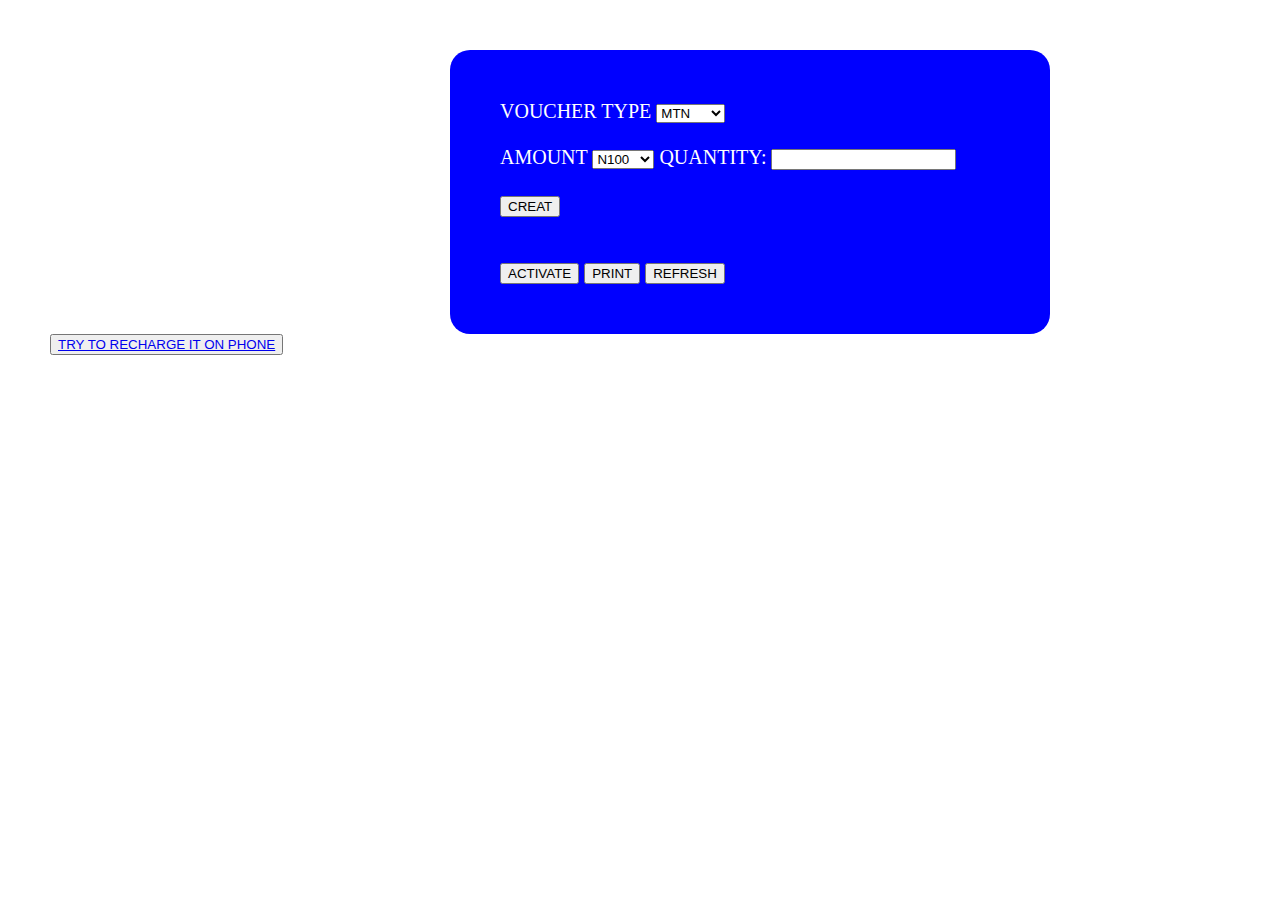
<file: index.html>
<!DOCTYPE html>
<html>
<head>
	<title>voucher</title>
	<meta charset="utf-8">
  	<meta name="viewport" content="width=device-width, initial-scale=1">
  	<!-- <link rel="stylesheet" href="https://maxcdn.bootstrapcdn.com/bootstrap/3.3.7/css/bootstrap.min.css"> -->
	<link rel="stylesheet" type="text/css" href="style.css">
	<!-- <link rel="stylesheet" type="text/css" href="phone.css"> -->
	<script type="text/javascript" src="script.js"></script>
	<script type="text/javascript" src="phone.js"></script>
	<!-- <script type="text/javascript" src="javascipt.js"></script> -->
	<link rel="stylesheet" href="https://cdnjs.cloudflare.com/ajax/libs/font-awesome/4.7.0/css/font-awesome.min.css">
	<!-- <link rel="stylesheet" type="text/css" href="fonts/fontawesome-webfont.svg"> -->
</head>
<body>
	<div class="container">
		VOUCHER TYPE 
		<select id="cardType">
			<option  value="MTN">MTN</option>
			<option  value="Glo">Glo</option>
			<option  value="Airtel">Airtel</option>
			<option  value="9Mobile">9Mobile</option>
		</select>
		<br> <br>
		AMOUNT 
		<select id="amount" >
			<option   value="N100">N100</option>
			<option   value="N200">N200</option>
			<option   value="N500">N500</option>
			<option   value="N1000">N1000</option>
		</select> 
		QUANTITY: <input id="quant" type="number" name="">
		<br> <br>
		<button onclick="rand()">CREAT</button>
		<br><br>
		<div id="disp" >
			
		</div>
		<button  onclick="activate()">ACTIVATE</button>
		<button  onclick="print()">PRINT</button>
		<a href="index.html"> <button  >   REFRESH</button></a>
	</div>
	<button type="button" ><a href="phone.html">TRY TO RECHARGE IT ON PHONE</a></button>
</body>
</html>
</file>
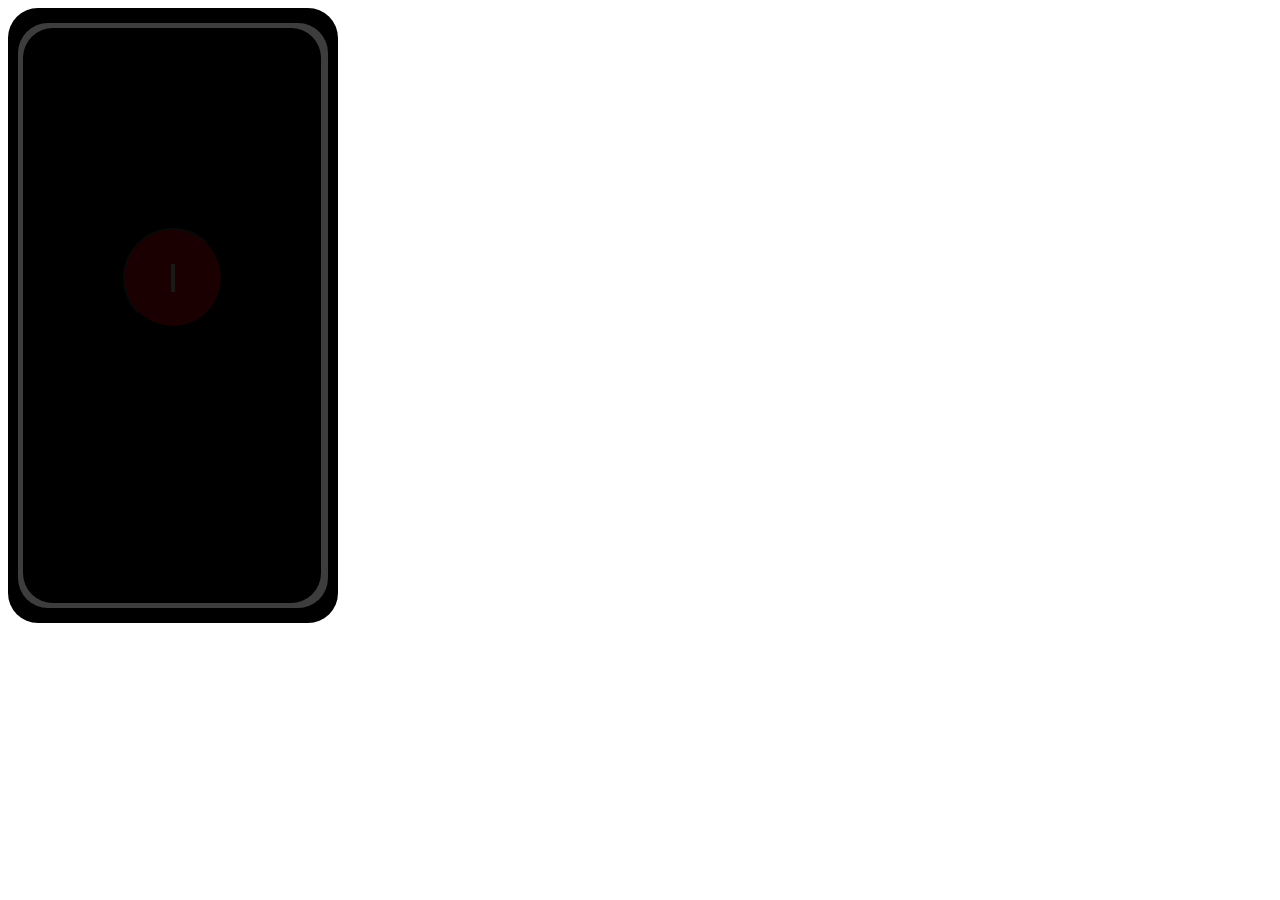
<file: phone.html>
<!DOCTYPE html>
<html>
<head>
	<title></title>
</head>
<body>



<!DOCTYPE html>
<html>
<head>
	<title>phone</title>
	<meta charset="utf-8">
  	<meta name="viewport" content="width=device-width, initial-scale=1">
  	<!-- <link rel="stylesheet" href="https://maxcdn.bootstrapcdn.com/bootstrap/3.3.7/css/bootstrap.min.css"> -->
	<link rel="stylesheet" type="text/css" href="phone.css">
	<!-- <link rel="stylesheet" type="text/css" href="phone.css"> -->
	<script type="text/javascript" src="script.js"></script>
	<script type="text/javascript" src="phone.js"></script>
	<!-- <script type="text/javascript" src="javascipt.js"></script> -->
	<link rel="stylesheet" href="https://cdnjs.cloudflare.com/ajax/libs/font-awesome/4.7.0/css/font-awesome.min.css">
	<!-- <link rel="stylesheet" type="text/css" href="fonts/fontawesome-webfont.svg"> -->
</head>
<body>

	<!-- phone interface -->
<div class="case">
	<div class="innercase">
		<div id="blackScreen">
			<button id="powerOn"  ondblclick="boot()" onclick="stime" ><span style="font-size: 40px;">I</span></button> 
		</div>
		<!-- <div id="videoScreen"> -->
			<!-- <img src="images.jpg"> -->
			<!-- <video ></video> -->
			<!-- <video id="btVideo">
				<source src="bootVideo.pm4" type="video/mp4">
				
			</video> -->
		<!-- </div> -->
		<div id="appScreen">
			<div id="apps">	
				<div id="callIcon" onclick="showDialler()" ><i  class="fa" style=" margin: 10px;  font-size: 36px; color: green">&#xf095;</i>
				</div>
				<div id="facebookIcon"><i class="fa" style=" margin: 10px;  font-size: 36px; color: blue;">&#xf082;</i></div>
				
				<div id="addressIcon" ><i  class="fa fa-address-book" style=" margin: 10px;  font-size: 36px; color: black;"></i>
				</div>
				<div id="messageIcon" ><i  class="fa fa-envelope-o" style=" margin: 10px;  font-size: 36px; color: blue;"></i>
				</div>	
				<div id="twitterIcon" ><i  class="fa fa-twitter" style=" margin: 10px;  font-size: 36px; color: blue;"></i>
				</div>
				<div id="instagramIcon" ><i  class="fa fa-instagram" style=" margin: 10px;  font-size: 36px; color: red"></i>
				</div>
				<div id="cameraIcon" ><i  class="fa fa-camera" style=" margin: 10px;  font-size: 36px; color: black"></i>
				</div>
				<div id="googleIcon" ><i  class="fa fa-google" style=" margin: 10px;  font-size: 36px; color: red"></i>
				</div>
				<div id="whatsappIcon" ><i  class="fa fa-whatsapp" style=" margin: 10px;  font-size: 36px; color: #00A245;"></i>
				</div>
				<div id="pdfIcon" ><i  i class="fad fa-file-pdf" style=" margin: 10px;  font-size: 36px; color: red"></i> </i>
				<!-- </div>
				
						<div id="appsIcon" ><i class="fa fa-chevron-left" style=" margin-left: 10px;  margin-top: 310px;  font-size: 24px;" onclick="boot()"></i>
					</div>
					<div  style=" margin-left: 120px; margin-top: -24px;"  onclick="home()">
						<i id="appsIcon" class="fa fa-square-o"   style="font-size: 24px;" onclick="boot()"></i>
					</div>
					<div  style=" margin-left: 220px; margin-top: -24px;"><i id="appsIcon" class="fa fa-bars"   style="font-size: 24px;"></i>
					 </div>					 -->
				<!-- </div> -->
			</div>
			</div>
				
						<div id="appsIcon" ><i class="fa fa-chevron-left" style=" color: white;margin-left: 10px;  margin-top: 310px;  font-size: 24px;" onclick="boot()"></i>
					</div>
					<div  style="color: white; margin-left: 120px; margin-top: -24px;"  onclick="home()">
						<i id="appsIcon" class="fa fa-square-o"   style="font-size: 24px;" onclick="boot()"></i>
					</div>
					<div  style="color: white; margin-left: 220px; margin-top: -24px;"><i id="appsIcon" class="fa fa-bars"   style="font-size: 24px;"></i>
					<!-- </div>					 -->
				</div>
		</div>
		<div id="homeScreen" onload="time()">  <br>
			<!-- <div id="taskbar" style="background-color: blue;">
				<div id="tttt" ></div>
				<button onclick= "stime()" >red</button>
			</div> -->
			<div id="phoneClock" style=" font-size: 50px; text-align: center;color:#ABB1BA  background-color: white; margin-top: 80px; margin-left: 30px; width: 200px;">
				kjl/m';/
			</div>

			<div id="appsIcon"  ><i class="fa fa-android" style=" margin-left: 120px;  margin-top: 320px;  font-size: 36px; color: green;"ondblclick="loadapps()"></i></div>

			<!-- <i  class="fa fa-square-o"  ></i> -->
			
		</div>

		<div id="screen" > 
			
			<div id="screen2" >
				
			</div>
			<div id="delete" onclick="del()" style="display: none;"><i class="fa fa-remove"  style="font-size:20px; color: black; background-color: white; float: right; width:298px; height: 20px; "></i>
				</div>
			<div class="btncontainer">
				<div class="btn" id="btn1" onclick="myClick('1')">1</div> 				
				<div class="btn" id="btn2" onclick="myClick('2')">2</div>
				<div class="btn" id="btn3" onclick="myClick('3')">3</div>
				<div class="btn" id="btn4" onclick="myClick('4')">4</div> 				
				<div class="btn" id="btn5" onclick="myClick('5')">5</div>
				<div class="btn" id="btn6" onclick="myClick('6')">6</div>
				<div class="btn" id="btn7" onclick="myClick('7')">7</div> 				
				<div class="btn" id="btn8" onclick="myClick('8')">8</div>
				<div class="btn" id="btn9" onclick="myClick('9')">9</div>
				<div class="btn" id="btnStar" onclick="myClick('*')">*</div> 				
				<div class="btn" id="btnSp" onclick="myClick('0')">0</div>
				<div class="btn" id="btnAsh" onclick="myClick('#')">#</div>
			</div>
			<div style="display: " onclick="call()" id="caller" align="center"><i class="fa fa-phone" style="font-size:36px; color: white;" ></i>
				<!-- <div id="contact">
					
				</div>
				<div id="receiver">
					
					
				</div>
				<div id="dialedNum">
						
				</div> -->
			
		</div> <br>
		<div id="appsIcon" ><i class="fa fa-chevron-left" style=" color: white; margin-left: 30px;    font-size: 24px;" onclick="back()"></i>
					</div>
					<div  style=" margin-left: 120px; margin-top: -24px;"  onclick="home()">
						<i id="appsIcon" class="fa fa-square-o"   style="color: white; font-size: 24px;" onclick="boot()"></i>
					</div>
					<div  style=" margin-left: 220px; margin-top: -24px;"><i id="appsIcon" class="fa fa-bars"   style="font-size: 24px; color: white;"></i>
					</div>
					<!-- </div>					 -->
		</div>
	</div>
	<!-- <div class="speaker"></div> -->

</div>

</body>
</html>
</file>
<file: style.css>
body{

margin: 50px;
}
.container{
	/*height: 500px;*/
	width: 500px;
	background-color: blue;
	margin-left: 400px;
	/*margin-top: -900px;*/
	padding: 50px;
	border-radius: 20px;
	color: white;
	font-size: 20px;
}
#disp{
	/*height: 50px;*/
	width: 480px;
	background-color: #F5F6F7;
	color: black;
	font-size: 20px;
	padding: 10px;
	/*display: none;*/
	visibility: hidden;
}
</file>
<file: phone.css>
/*stylling for fo */
.case{
	height: 600px;
	width: 330px;
	border-radius: 30px;
	background-color: black;
	/*margin-top: 300px;*/
	padding-top: 15px;
}
.innercase{
	height: 580px;
	width: 310px;
	border-radius: 30px;
	background-color: #3D3D3D;
	/*margin-top: -200px;*/
	margin-left: 10px;
	/*margin-top: 10px;*/
	/*padding: 30px;*/
	padding-top: 5px;
	/*margin-top: 5px;*/
}


#screen{
	display: none;
	height: 575px;
	width: 298px;
	border-radius: 30px;
	background-color: black;
	/*margin-top: 10px;*/
	margin-left: 5px;

}
#videoScreen{
	/*display: none;*/
	height: 575px;
	width: 298px;
	border-radius: 30px;
	background-color: white;
	/*margin-top: 10px;*/
	margin-left: 5px;

}
#blackScreen{
	/*display: none;*/
	height: 575px;
	width: 298px;
	border-radius: 30px;
	background-color: black;
	/*margin-top: 10px;*/
	margin-left: 5px;

}
#homeScreen{
	display: none;
	/*height: 545px;*/
	width: 300px;
	border-radius: 30px;
	background-color: green;
	background-image: url(wall.jpg);
	/*margin-top: 10px;*/
	margin-left: 5px;
	/*padding: 15px;*/

}
#appScreen{
	display: none;
	height: 545px;
	width: 270px;
	border-radius: 30px;
	background-color: blue;
	/*margin-top: 10px;*/
	margin-left: 5px;
	padding: 15px;

}

#apps{
	margin-top: 10px;
}
#callIcon{
	height: 50px; 
	width: 50px; 
	background-color: white;
	 border-radius: 30%;
	 border-color: green;
	 /*margin: x;*/
}
#facebookIcon{
	height: 50px; 
	width: 50px; 
	background-color: white;
	border-radius: 30%;
	border: 2px: white;
	margin-left: 70px;
	margin-top: -50px;
	/*margin-bottom:  5px;*/
}
#addressIcon{
	height: 50px; 
	width: 50px; 
	background-color: white;
	 border-radius: 30%;
	 border-color: green;
	 margin-left: 140px;
	margin-top: -50px;
}
#messageIcon{
	height: 50px; 
	width: 50px; 
	background-color: white;
	 border-radius: 30%;
	 border-color: green;
	 margin-left: 210px;
	margin-top: -50px;
}
#twitterIcon{
	height: 50px; 
	width: 50px; 
	background-color: white;
	 border-radius: 30%;
	 border-color: green;
	 margin-top: 5px;

}

#instagramIcon{
	height: 50px; 
	width: 50px; 
	background-color: white;
	 border-radius: 30%;
	 border-color: green;
	 margin-left: 70px;
	margin-top: -50px;
}
#cameraIcon{
	height: 50px; 
	width: 50px; 
	background-color: white;
	 border-radius: 30%;
	 border-color: green;
	 margin-left: 140px;
	margin-top: -50px;
}
#googleIcon{
	height: 50px; 
	width: 50px; 
	background-color: white;
	 border-radius: 30%;
	 border-color: green;
	 margin-left: 210px;
	margin-top: -50px;
}
#whatsappIcon{
	height: 50px; 
	width: 50px; 
	background-color: white;
	 border-radius: 30%;
	 border-color: green;
	 margin-top: 5px;
}
#screen2{
	/*display: none;*/
	height: 180px;
	width: 298px;
	background-color: white;
	/*margin-top: 10px;*/
	/*margin-top: -30px;*/
	border-top-right-radius: 30px;
	border-top-left-radius: 30px;
	/*padding: 5px;*/
	text-align: right;
	font-size: 30px;
	padding: auto;
}
#powerOn{
	background-color: red; opacity: 0.1;
	margin-top: 200px;
	margin-left: 100px;
	font-size: 20px;
	border-radius: 100%;
	color: white;
	height: 100px;
	width: 100px;	

	/*align: center;*/
}
.speaker{
	height: 25px;
	width: 150px;
	background-color: black;
	/*position: center;
	/*display: inline-block;
	margin: 0 auto;*/
	margin-left: 80px;
	border-bottom-left-radius: 10px;
	border-bottom-right-radius: 10px; 
	margin-top: -582px;
	position: static;
}
.btncontainer{
	/*display: none;*/
	height: 240px;
	width: 238px;
	background-color: white;
	padding: 30px;
	text-align: center;
	font-size: 30px;
	text-align: center;
}
.btn{
	/*display: none;*/
	background-color:  #ABB1BA;
	height: 55px;
	width: 55px;
	color: black;
	border-radius: 100%


	/*text-align: center;*/

}
#btn2{
	margin-top: -55px;
	margin-left: 80px;
	padding: 2px;
}
#btn3{
	margin-top: -55px;
	margin-left: 160px;

}
#btn4{
	margin-top: 10px;
	/*margin-left: 80px;*/
}
#btn5{
	margin-top: -55px;
	margin-left: 80px;
}
#btn6{
	margin-top: -55px;
	margin-left: 160px;

}
#btn7{
	margin-top: 10px;
	/*margin-left: 80px;*/
}
#btn8{
	margin-top: -55px;
	margin-left: 80px;
}
#btn9{
	margin-top: -55px;
	margin-left: 160px;

}
#btnStar{
	margin-top: 10px;
	/*margin-left: 80px;*/
}
#btnSp{
	margin-top: -55px;
	margin-left: 80px;
}
#btnAsh{
	margin-top: -55px;
	margin-left: 160px;

}

#caller{
	height: 45px;
	width: 298px; 
	background-color: green;
	/*margin-top: 10px;*/
	/*margin-top: -30px;*/
	/*border-bottom-right-radius: 30px;*/
	/*border-bottom-left-radius: 30px;*/
	align-items: center;
}
#receiver{
	display: none;

}
</file>
